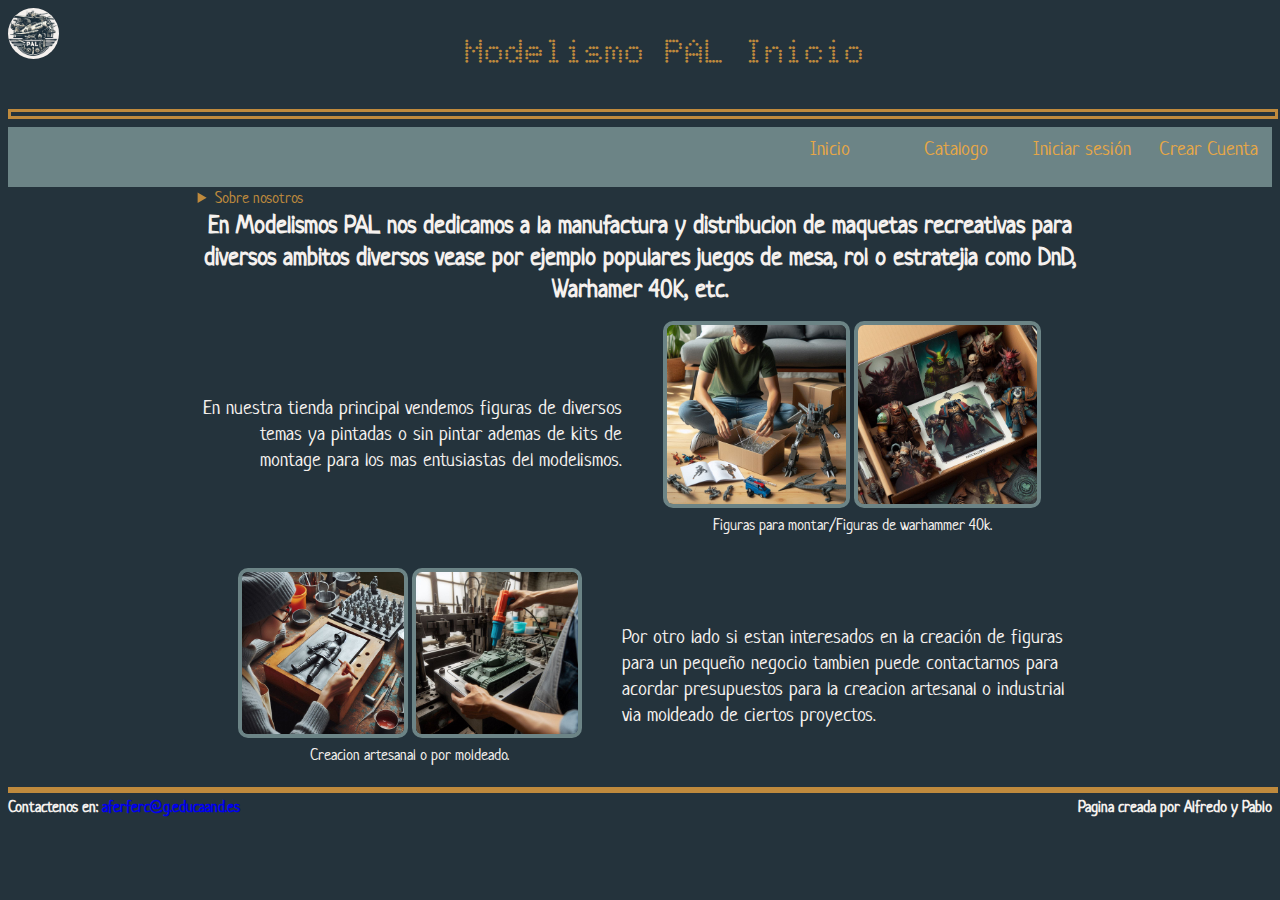
<file: index.html>
<!DOCTYPE html>
<html lang="en">
<head>
    <meta charset="UTF-8">
    <meta name="viewport" content="width=device-width, initial-scale=1.0">
    <title>Modelismo PAL</title>
    <link rel="stylesheet" href="css/style.css">
</head>
<body>
    <header>
        <div>
            <img class="logo" src="imagenes/logo-removebg-preview.png" alt="logo">
        </div>
        <h1 id="titulo">Modelismo PAL Inicio</h1>
    </header>
    <hr id="hr-superior">
    <nav>
        <div class="separador-nav"></div>
        <a class="boton-nav" href="Index.html">Inicio</a>
        <a class="boton-nav" href="html/catalogo.html">Catalogo</a>
        <a class="boton-nav" href="html/inicio sesion.html">Iniciar sesión</a>
        <a class="boton-nav" href="html/registro cuenta.html">Crear Cuenta</a>
    </nav>
    <br>
    <div id="separador-izquierdo"></div>
    <section class="cuerpo-index">
        <details id="mini-info">
            <summary>Sobre nosotros</summary>
            <p>Modelismo Pal es una empresa nueva en el mercado en busca de un futuro prometedor. En la actualidad solo hacemos envios a zonas de Andalucia debido a la ubicacion de nuestro unico almacen y taller de trabajo. Aunque aun somos una tienda local, esperamos la expansion por toda españa y quiza a nivel intenaciona de nuestra empresa con muchoas ganas, si se siente interesado en el proyecto, por favor apoyenos haciendo pedidos de nuestros productos y recomiendenos a sus conocidos.</p>
        </details>
        <article id="info-1">
            <span>En Modelismos PAL nos dedicamos a la manufactura y distribucion de maquetas recreativas para diversos ambitos diversos vease por ejemplo populares juegos de mesa, rol o estratejia como DnD, Warhamer 40K, etc.</span>
        </article>
        <br>
        <article id="info-2">
            <span>En nuestra tienda principal vendemos figuras de diversos temas ya pintadas o sin pintar ademas de kits de montage para los mas entusiastas del modelismos. </span>
        </article>
        <article id="img-1">
            <figure>
                <a href="imagenes/figura desmontada.jfif"><img src="imagenes/figura desmontada.jfif" alt="Figuras Desmontadas"></a>
                <a href="imagenes/figuras warhamer.jfif"><img src="imagenes/figuras warhamer.jfif" alt="Figuras Warhammer 40k"></a>
                <figcaption>Figuras para montar/Figuras de warhammer 40k.</figcaption>
            </figure> 
        </article>
        <article id="img-2">
            <figure>
                <a href="imagenes/soldado nonbre.jfif"><img src="imagenes/soldado nonbre.jfif" alt="Creacion artesanal"></a>
                <a href="imagenes/tanke molde.jfif"><img src="imagenes/tanke molde.jfif" alt="Creacion por Molde"></a>
                <figcaption>Creacion artesanal o por moldeado.</figcaption>
            </figure>
        </article>
        <article id="info-3">
            <span>Por otro lado si estan interesados en la creación de figuras para un pequeño negocio tambien puede contactarnos para acordar presupuestos para la creacion artesanal o industrial via moldeado de ciertos proyectos. </span>
        </article>
    </section>
    <div id="separador-derecho"></div>
    <hr id="hr-inferior">
    <footer>
        <span id="footer-text-izquierda">Contactenos en: <a href="mailto:aferferc@g.educaand.es">aferferc@g.educaand.es</a></span>
        <span id="footer-text-derecha">Pagina creada por Alfredo y Pablo</span>
    </footer>
    <script src = "eventos.js/eventos.js"></script>
</body>
</html>
</file>
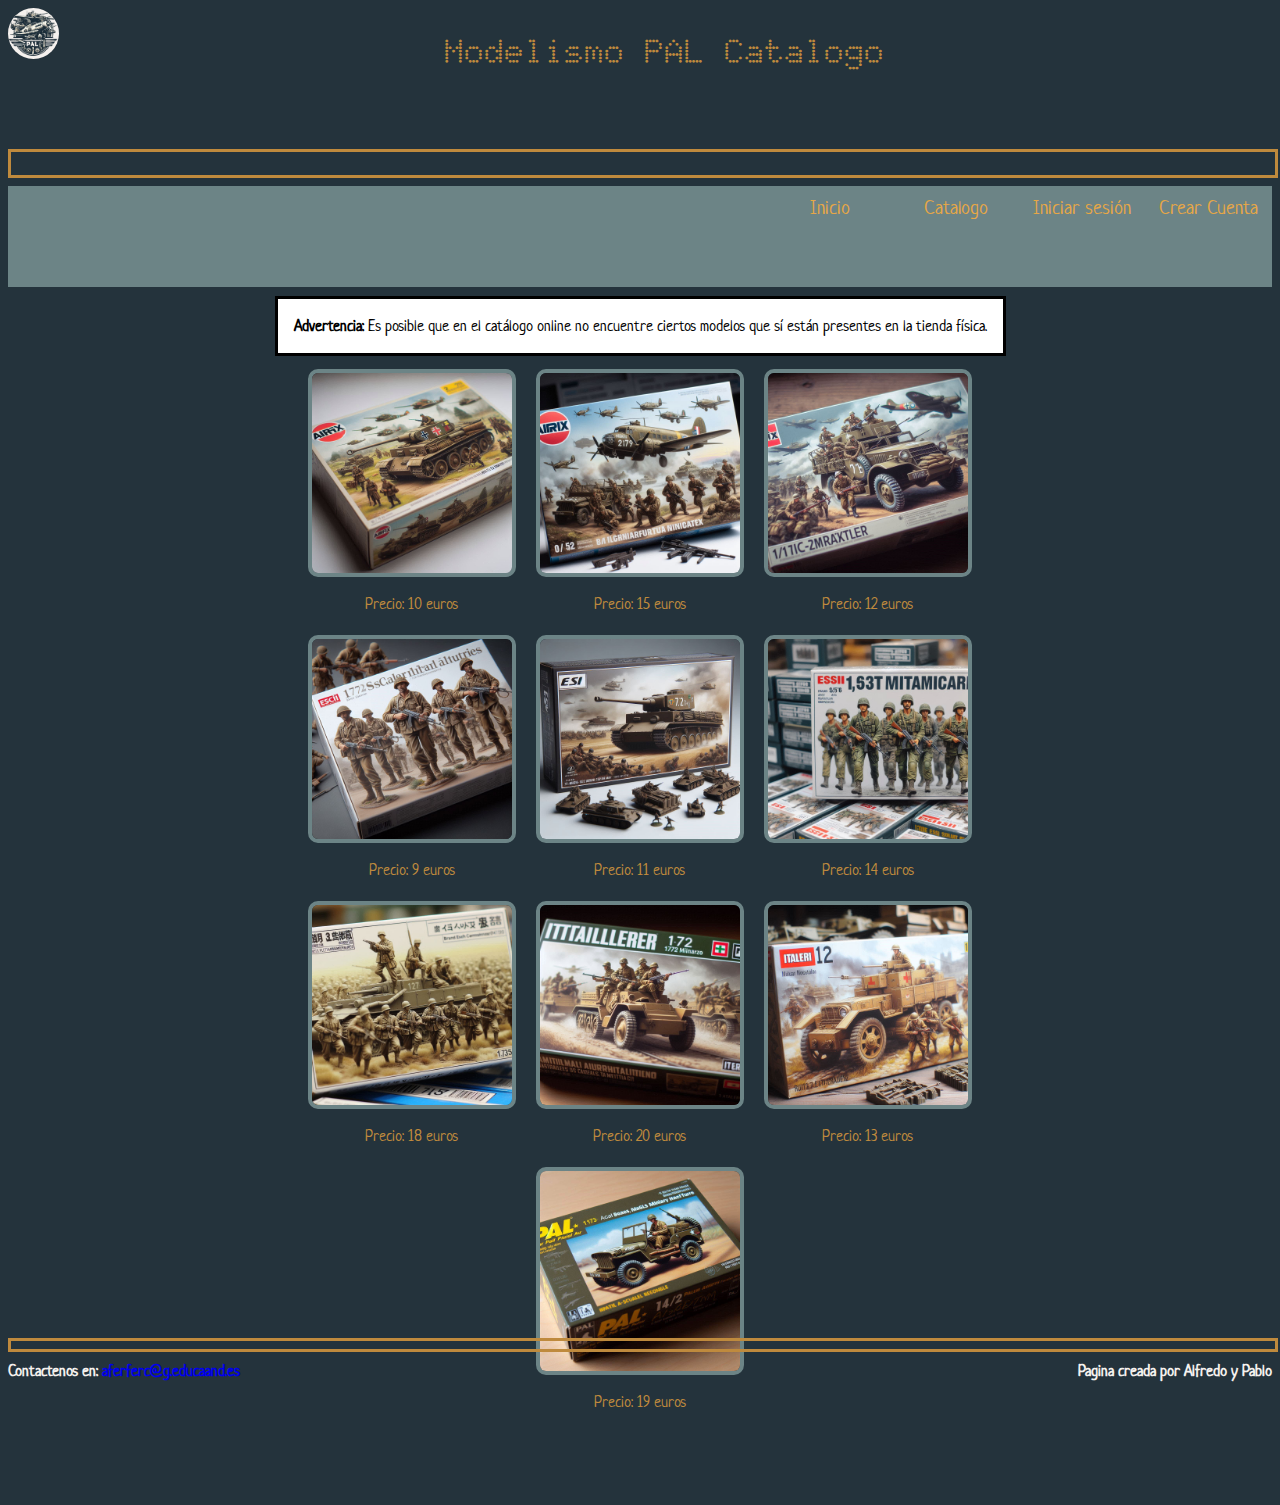
<file: html/catalogo.html>
<!DOCTYPE html>
<html lang="en">
<head>
    <meta charset="UTF-8">
    <meta name="viewport" content="width=device-width, initial-scale=1.0">
    <title>Modelismo PAL</title>
    <link rel="stylesheet" href="../css/style.css">
</head>
<body>
    <header>
        <div>
            <img class="logo" src="../imagenes/logo-removebg-preview.png" alt="logo">
        </div>
        <h1 id="titulo">Modelismo PAL Catalogo</h1>
    </header>
    <hr id="hr-superior">
    <nav>
        <div class="separador-nav"></div>
        <a class="boton-nav" href="../index.html">Inicio</a>
        <a class="boton-nav" href="catalogo.html">Catalogo</a>
        <a class="boton-nav" href="inicio sesion.html">Iniciar sesión</a>
        <a class="boton-nav" href="registro cuenta.html">Crear Cuenta</a>
    </nav>
    <br>
    <div id="separador-izquierdo"></div>
   <section class="cuerpo-catalogo">
        <article class="advertencia">
            <dialog open><b>Advertencia:</b> Es posible que en el catálogo online no encuentre ciertos modelos que sí están presentes en la tienda física.</dialog>
        </article>
        <article class="galeria-catalogo">
            <figure>
                <a href="productos/producto.html"><img src="../imagenes/airfix1.jpeg" alt="Producto 1"></a>
                <figcaption>Precio: 10 euros</figcaption>
            </figure>
            <figure>
                <a href="productos/producto2.html"><img src="../imagenes/airfix2.jpeg" alt="Producto 2"></a>
                <figcaption>Precio: 15 euros</figcaption>
            </figure>
            <figure>
                <a href="productos/producto3.html"><img src="../imagenes/airfix3.jpeg" alt="Producto 3"></a>
                <figcaption>Precio: 12 euros</figcaption>
            </figure>
            <figure>
                <a href="productos/producto4.html"><img src="../imagenes/eci2.jpeg" alt="Producto 4"></a>
                <figcaption>Precio: 9 euros</figcaption>
            </figure>
            <figure>
                <a href="productos/producto5.html"><img src="../imagenes/esci1.jpeg" alt="Producto 5"></a>
                <figcaption>Precio: 11 euros</figcaption>
            </figure>
            <figure>
                <a href="productos/producto6.html"><img src="../imagenes/esci3.jpeg" alt="Producto 6"></a>
                <figcaption>Precio: 14 euros</figcaption>
            </figure>
            <figure>
                <a href="productos/producto7.html"><img src="../imagenes/esci4.jpeg" alt="Producto 7"></a>
                <figcaption>Precio: 18 euros</figcaption>
            </figure>
            <figure>
                <a href="productos/producto8.html"><img src="../imagenes/italeri1.jpeg" alt="Producto 8"></a>
                <figcaption>Precio: 20 euros</figcaption>
            </figure>
            <figure>
                <a href="productos/producto9.html"><img src="../imagenes/italeri2.jpeg" alt="Producto 9"></a>
                <figcaption>Precio: 13 euros</figcaption>
            </figure>
            <figure>
                <a href="productos/producto10.html"><img src="../imagenes/pal1.jpeg" alt="Producto 10"></a>
                <figcaption>Precio: 19 euros</figcaption>
            </figure>
        </article>
    </section>
    <div id="separador-derecho"></div>
    <hr id="hr-inferior">
    <footer>
        <span id="footer-text-izquierda">Contactenos en: <a href="mailto:aferferc@g.educaand.es">aferferc@g.educaand.es</a></span>
        <span id="footer-text-derecha">Pagina creada por Alfredo y Pablo</span>
    </footer>
    <script src = "../eventos.js/eventos.js"></script>
</body>
</html>
</file>
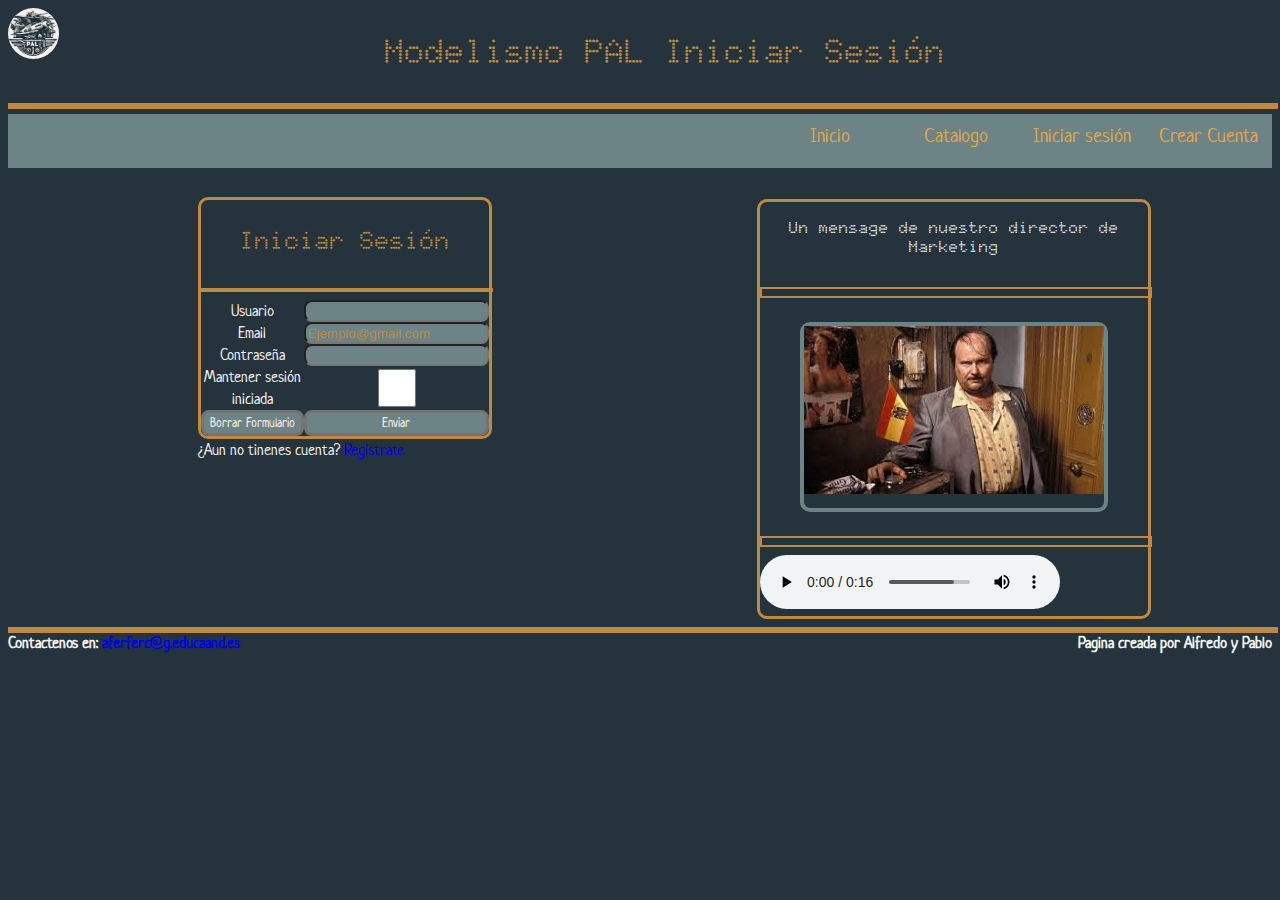
<file: html/inicio sesion.html>
<!DOCTYPE html>
<html lang="en">
<head>
    <meta charset="UTF-8">
    <meta name="viewport" content="width=device-width, initial-scale=1.0">
    <title>Modelismo PAL</title>
    <link rel="stylesheet" href="../css/style.css">
</head>
<body>
    <header>
        <div>
            <img class="logo" src="../imagenes/logo-removebg-preview.png" alt="logo">
        </div>
        <h1 id="titulo">Modelismo PAL Iniciar Sesión</h1>
    </header>
    <hr id="hr-superior">
    <nav>
        <div class="separador-nav"></div>
        <a class="boton-nav" href="../index.html">Inicio</a>
        <a class="boton-nav" href="catalogo.html">Catalogo</a>
        <a class="boton-nav" href="inicio sesion.html">Iniciar sesión</a>
        <a class="boton-nav" href="registro cuenta.html">Crear Cuenta</a>
    </nav>
    <br>
    <div id="separador-izquierdo"></div>
   <section class="cuerpo-ini">
        <article class="formularion-ini">
            <form action="" class="form-ini">
                <p id="titulo-ini">Iniciar Sesión</p>
                <hr id="hr-ini">
                <label id="usu-ini-la" for="usu-ini-in">Usuario </label><input type="text" id="usu-ini-in" name="usuario">
                <label id="email-ini-la" for="email-ini-in">Email </label><input type="text" id="email-ini-in" name="email" placeholder="Ejemplo@gmail.com">                   
                <label id="cont-ini-la" for="cont-ini-in">Contraseña </label><input type="password" name="contraseña" id="cont-ini-in">  
                <label id="mantse-ini-la" for="manse-ini-in">Mantener sesión iniciada</label><input type="checkbox" name="mantener-sesion" id="manse-ini-in">
                <input id="bor-ini" type="reset" value="Borrar Formulario"> <input id="env-ini" type="submit" value="Enviar">
            </form>
            <span id="registrarse">¿Aun no tinenes cuenta? <a href="registro cuenta.html">Registrate</a></span>
        </article>
        <article class="separador-ini"></article>
        <article class="anuncio-ini">  
            <p id="titulo-anu-ini">Un mensage de nuestro director de Marketing</p>
            <hr id="hr-anu-sup">
            <figure id="foto-anu-ini">
                <a href="../imagenes/torrente.png"></a><img src="../imagenes/torrente.png" alt="Torrente">
            </figure>
            <hr id="hr-anu-inf">    
            <audio id="audio-anu-ini" controls><source src="../audios/torrente 2.wav"></audio>  
        </article>
    </section>
    <div id="separador-derecho"></div>
    <hr id="hr-inferior">
    <footer>
        <span id="footer-text-izquierda">Contactenos en: <a href="mailto:aferferc@g.educaand.es">aferferc@g.educaand.es</a></span>
        <span id="footer-text-derecha">Pagina creada por Alfredo y Pablo</span>
    </footer>
    <script src = "../eventos.js/eventos.js"></script>
</body>
</html>
</file>
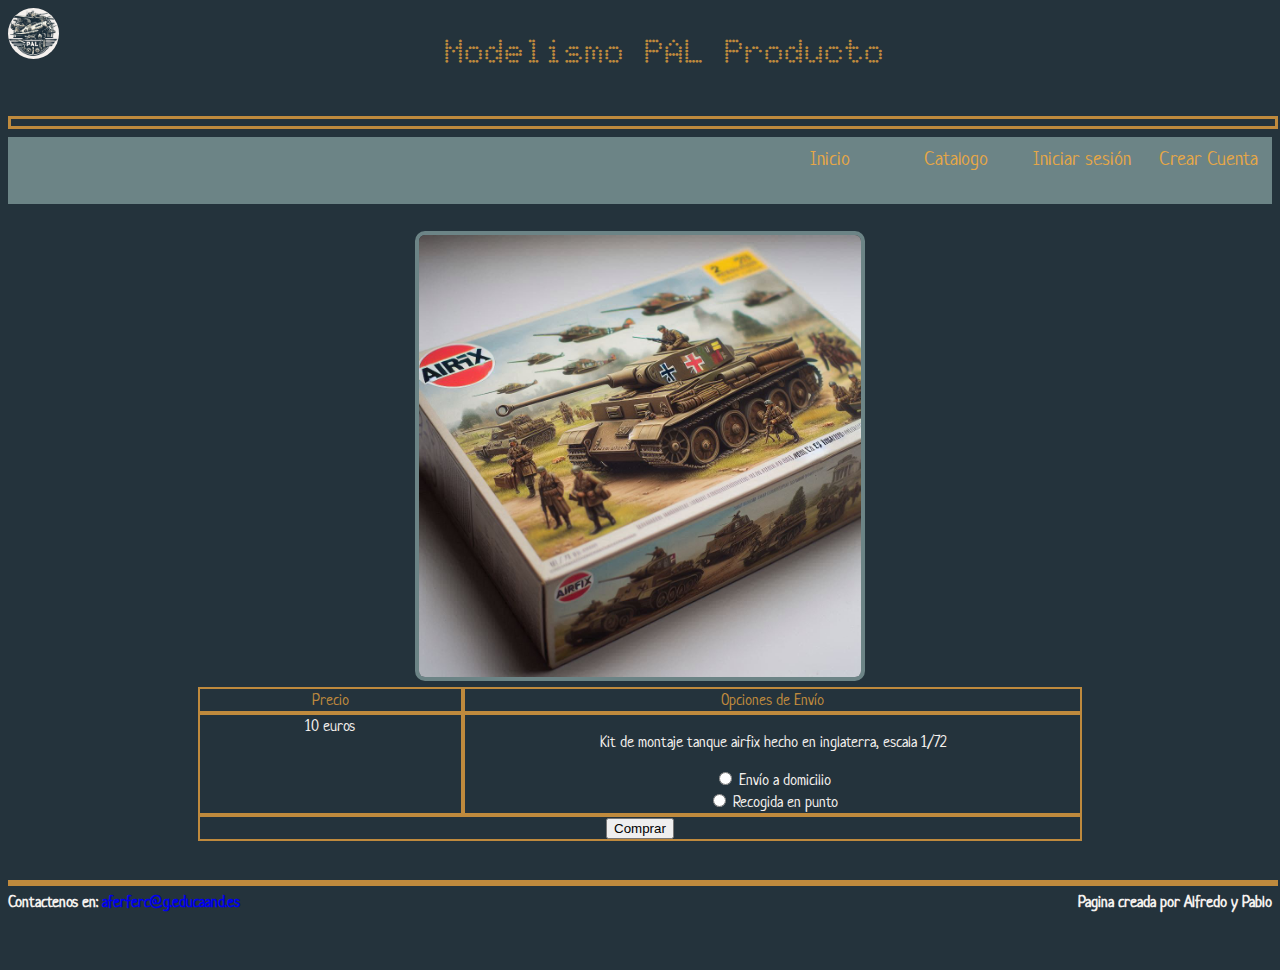
<file: html/productos/producto.html>
<!DOCTYPE html>
<html lang="en">
<head>
    <meta charset="UTF-8">
    <meta name="viewport" content="width=device-width, initial-scale=1.0">
    <title>Modelismo PAL</title>
    <link rel="stylesheet" href="../../css/style.css">
</head>
<body>
    <header>
        <div>
            <img class="logo" src="../../imagenes/logo-removebg-preview.png" alt="logo">
        </div>
        <h1 id="titulo">Modelismo PAL Producto</h1>
    </header>
    <hr id="hr-superior">
    <nav>
        <div class="separador-nav"></div>
        <a class="boton-nav" href="../../index.html">Inicio</a>
        <a class="boton-nav" href="../catalogo.html">Catalogo</a>
        <a class="boton-nav" href="../inicio sesion.html">Iniciar sesión</a>
        <a class="boton-nav" href="../registro cuenta.html">Crear Cuenta</a>
    </nav>
    <br>
    <div id="separador-izquierdo"></div>
    <section class="cuerpo-producto">
        <article id="img-producto"><a href="../../imagenes/airfix1.jpeg"><img src="../../imagenes/airfix1.jpeg" alt="Producto Italeri"></a></article>
        <article id="producto-precio">Precio</article>
        <article id="producto-precio-valor">10 euros</article>
        <article id="obciones-envio">Opciones de Envío</article>
        <article id="obc-env-valor">
            <p>Kit de montaje tanque airfix hecho en inglaterra, escala 1/72</p>
            <input type="radio" id="domicilio" name="envio" value="domicilio">
            <label for="domicilio">Envío a domicilio</label><br>
            <input type="radio" id="punto_recogida" name="envio" value="punto_recogida">
            <label for="punto_recogida">Recogida en punto</label>
        </article>
        <article id="boton-compra"><a href="https://www.italeri.com"><button>Comprar</button></article></a>
    </section>
    <div id="separador-derecho"></div>
    <hr id="hr-inferior">
    <footer>
        <span id="footer-text-izquierda">Contactenos en: <a href="mailto:aferferc@g.educaand.es">aferferc@g.educaand.es</a></span>
        <span id="footer-text-derecha">Pagina creada por Alfredo y Pablo</span>
    </footer>
    <script src = "../../eventos.js/eventos.js"></script>
</body>
</html>
</file>
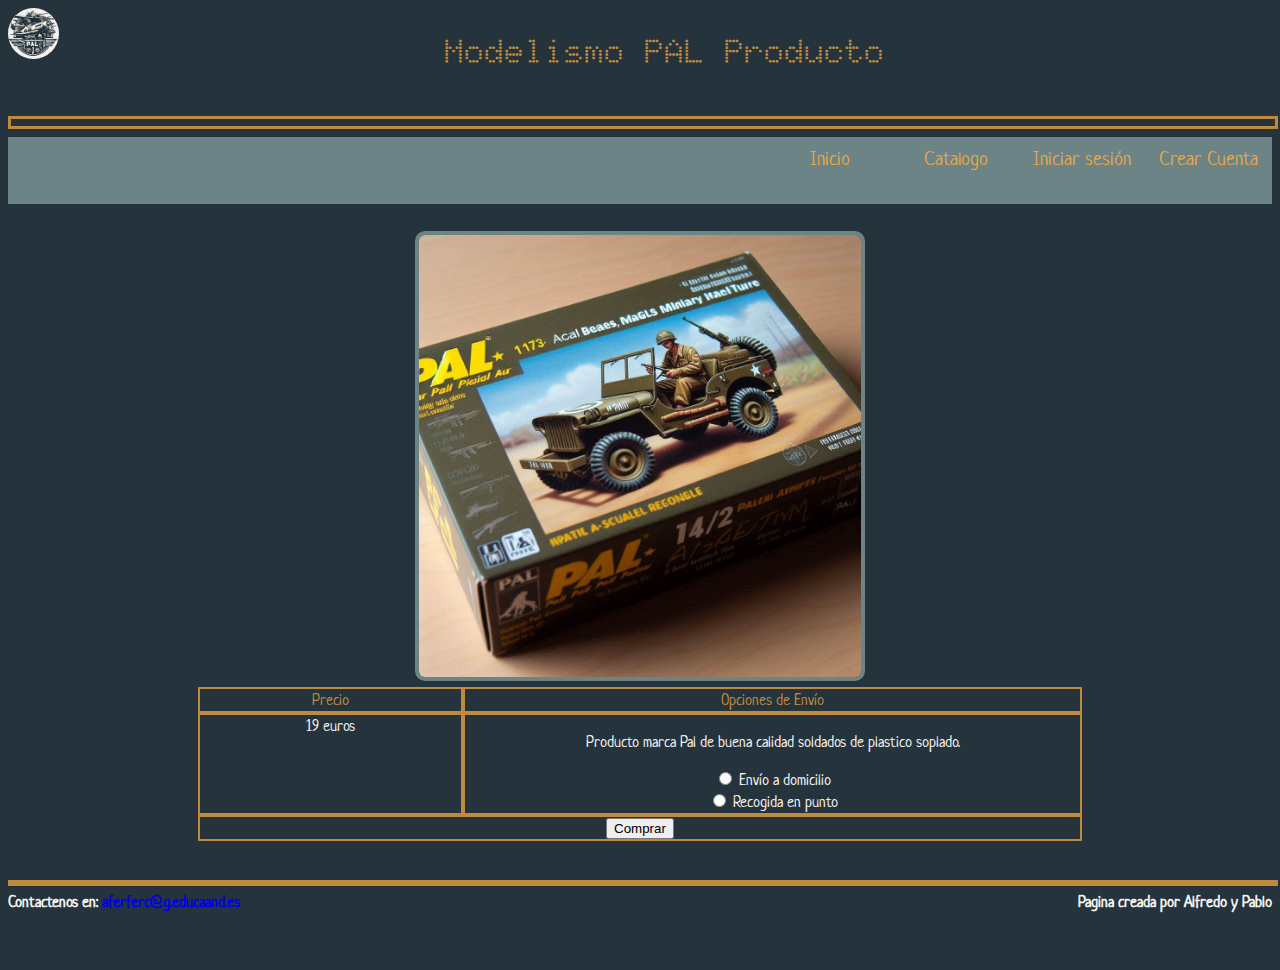
<file: html/productos/producto10.html>
<!DOCTYPE html>
<html lang="en">
<head>
    <meta charset="UTF-8">
    <meta name="viewport" content="width=device-width, initial-scale=1.0">
    <title>Modelismo PAL</title>
    <link rel="stylesheet" href="../../css/style.css">
</head>
<body>
    <header>
        <div>
            <img class="logo" src="../../imagenes/logo-removebg-preview.png" alt="logo">
        </div>
        <h1 id="titulo">Modelismo PAL Producto</h1>
    </header>
    <hr id="hr-superior">
    <nav>
        <div class="separador-nav"></div>
        <a class="boton-nav" href="../../index.html">Inicio</a>
        <a class="boton-nav" href="../catalogo.html">Catalogo</a>
        <a class="boton-nav" href="../inicio sesion.html">Iniciar sesión</a>
        <a class="boton-nav" href="../registro cuenta.html">Crear Cuenta</a>
    </nav>
    <br>
    <div id="separador-izquierdo"></div>
    <section class="cuerpo-producto">
        <article id="img-producto"><a href="../../imagenes/pal1.jpegg"><img src="../../imagenes/pal1.jpeg" alt="Producto Italeri"></a></article>
        <article id="producto-precio">Precio</article>
        <article id="producto-precio-valor">19 euros</article>
        <article id="obciones-envio">Opciones de Envío</article>
        <article id="obc-env-valor">
            <p>Producto marca Pal de buena calidad soldados de plastico soplado.</p>
            <input type="radio" id="domicilio" name="envio" value="domicilio">
            <label for="domicilio">Envío a domicilio</label><br>
            <input type="radio" id="punto_recogida" name="envio" value="punto_recogida">
            <label for="punto_recogida">Recogida en punto</label>
        </article>
        <article id="boton-compra"><a href="https://www.italeri.com"><button>Comprar</button></article></a>
    </section>
    <div id="separador-derecho"></div>
    <hr id="hr-inferior">
    <footer>
        <span id="footer-text-izquierda">Contactenos en: <a href="mailto:aferferc@g.educaand.es">aferferc@g.educaand.es</a></span>
        <span id="footer-text-derecha">Pagina creada por Alfredo y Pablo</span>
    </footer>
    <script src = "../../eventos.js/eventos.js"></script>
</body>
</html>
</file>
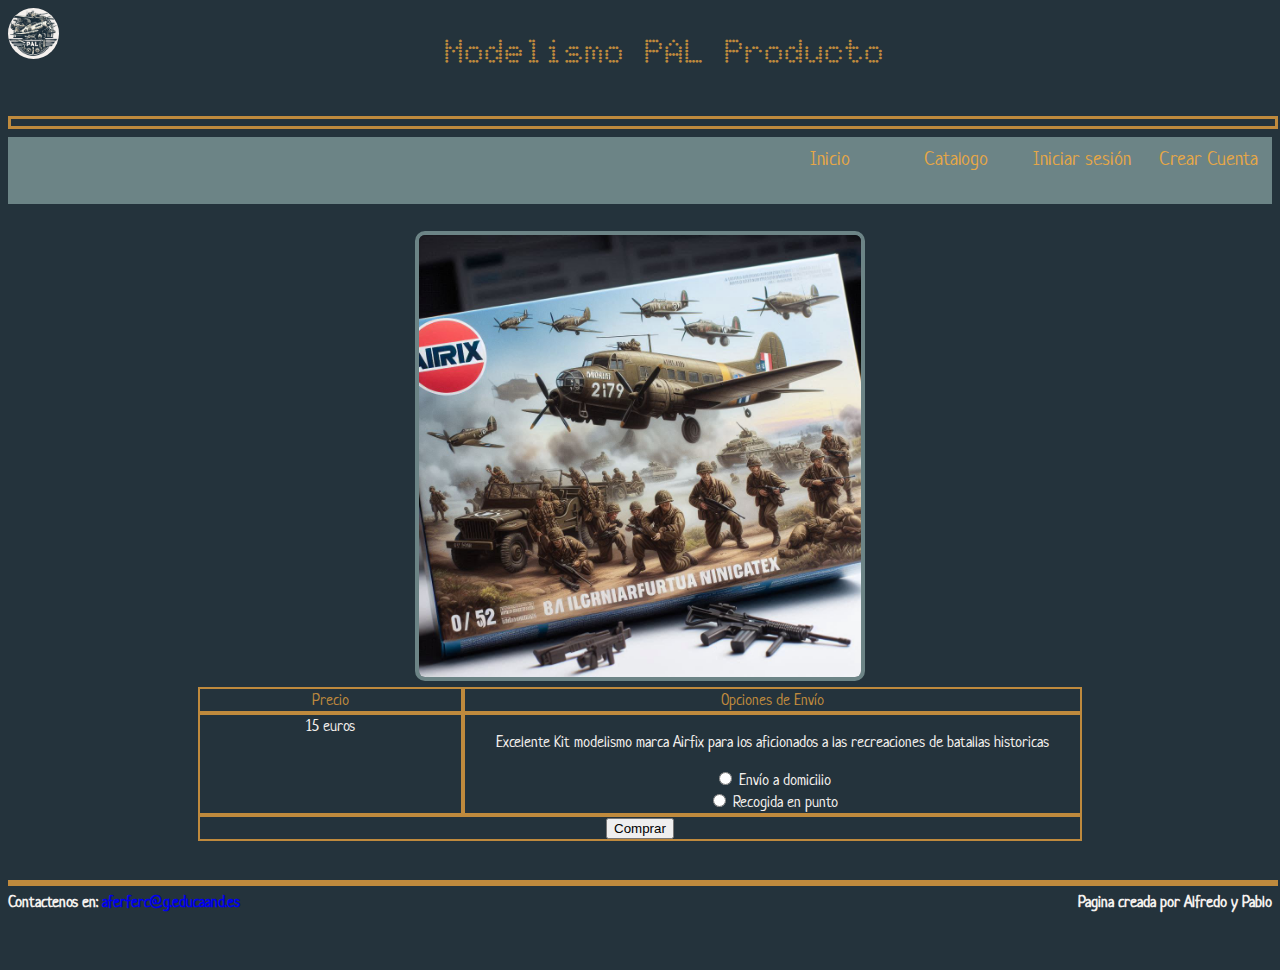
<file: html/productos/producto2.html>
<!DOCTYPE html>
<html lang="en">
<head>
    <meta charset="UTF-8">
    <meta name="viewport" content="width=device-width, initial-scale=1.0">
    <title>Modelismo PAL</title>
    <link rel="stylesheet" href="../../css/style.css">
</head>
<body>
    <header>
        <div>
            <img class="logo" src="../../imagenes/logo-removebg-preview.png" alt="logo">
        </div>
        <h1 id="titulo">Modelismo PAL Producto</h1>
    </header>
    <hr id="hr-superior">
    <nav>
        <div class="separador-nav"></div>
        <a class="boton-nav" href="../../index.html">Inicio</a>
        <a class="boton-nav" href="../catalogo.html">Catalogo</a>
        <a class="boton-nav" href="../inicio sesion.html">Iniciar sesión</a>
        <a class="boton-nav" href="../registro cuenta.html">Crear Cuenta</a>
    </nav>
    <br>
    <div id="separador-izquierdo"></div>
    <section class="cuerpo-producto">
        <article id="img-producto"><a href="../../imagenes/airfix2.jpeg"><img src="../../imagenes/airfix2.jpeg" alt="Producto Italeri"></a></article>
        <article id="producto-precio">Precio</article>
        <article id="producto-precio-valor">15 euros</article>
        <article id="obciones-envio">Opciones de Envío</article>
        <article id="obc-env-valor">
            <p>Excelente Kit modelismo marca Airfix para los aficionados a las recreaciones de batallas historicas</p>
            <input type="radio" id="domicilio" name="envio" value="domicilio">
            <label for="domicilio">Envío a domicilio</label><br>
            <input type="radio" id="punto_recogida" name="envio" value="punto_recogida">
            <label for="punto_recogida">Recogida en punto</label>
        </article>
        <article id="boton-compra"><a href="https://www.italeri.com"><button>Comprar</button></article></a>
    </section>
    <div id="separador-derecho"></div>
    <hr id="hr-inferior">
    <footer>
        <span id="footer-text-izquierda">Contactenos en: <a href="mailto:aferferc@g.educaand.es">aferferc@g.educaand.es</a></span>
        <span id="footer-text-derecha">Pagina creada por Alfredo y Pablo</span>
    </footer>
    <script src = "../../eventos.js/eventos.js"></script>
</body>
</html>
</file>
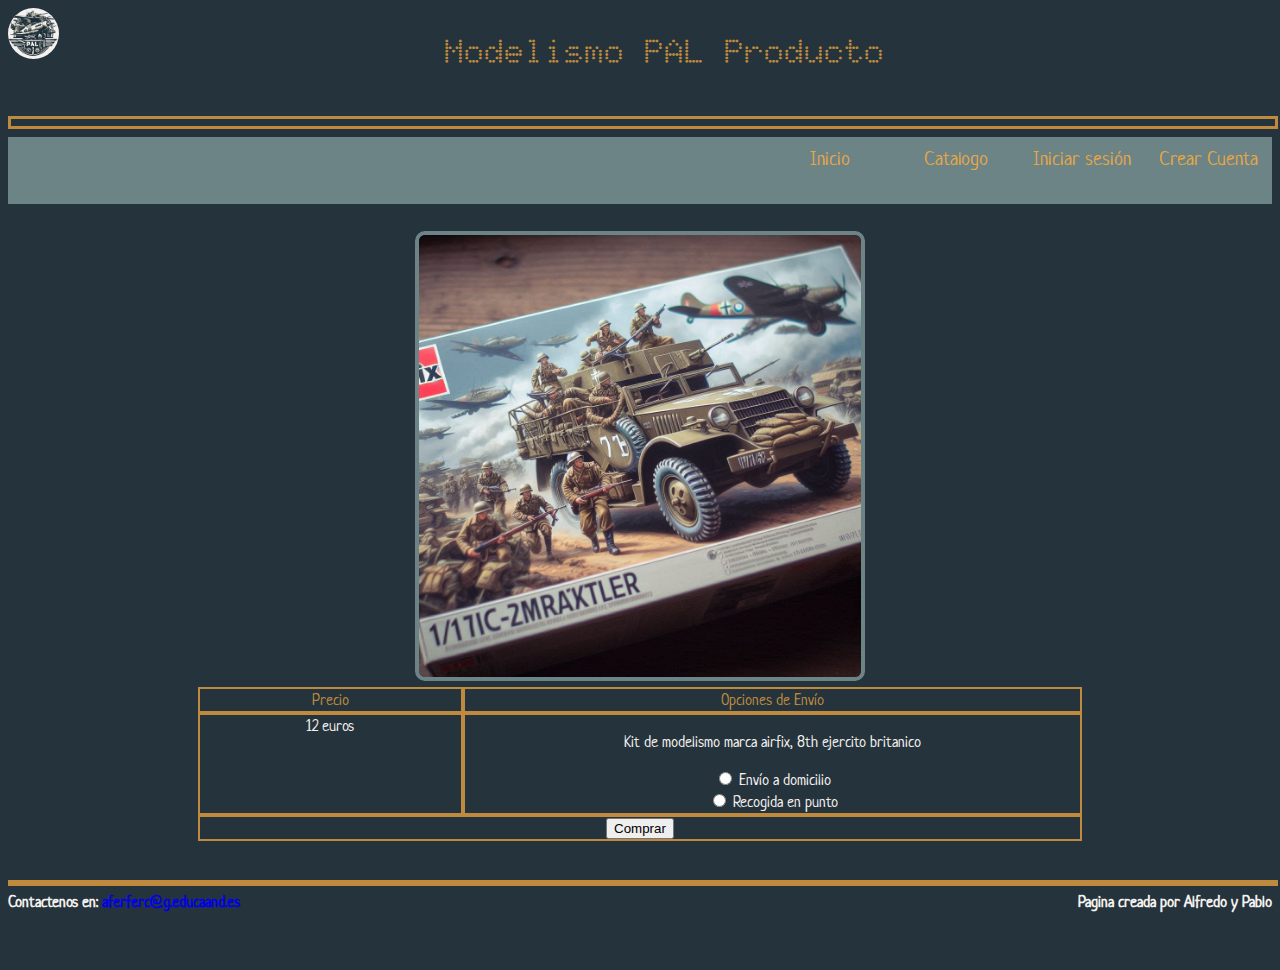
<file: html/productos/producto3.html>
<!DOCTYPE html>
<html lang="en">
<head>
    <meta charset="UTF-8">
    <meta name="viewport" content="width=device-width, initial-scale=1.0">
    <title>Modelismo PAL</title>
    <link rel="stylesheet" href="../../css/style.css">
</head>
<body>
    <header>
        <div>
            <img class="logo" src="../../imagenes/logo-removebg-preview.png" alt="logo">
        </div>
        <h1 id="titulo">Modelismo PAL Producto</h1>
    </header>
    <hr id="hr-superior">
    <nav>
        <div class="separador-nav"></div>
        <a class="boton-nav" href="../../index.html">Inicio</a>
        <a class="boton-nav" href="../catalogo.html">Catalogo</a>
        <a class="boton-nav" href="../inicio sesion.html">Iniciar sesión</a>
        <a class="boton-nav" href="../registro cuenta.html">Crear Cuenta</a>
    </nav>
    <br>
    <div id="separador-izquierdo"></div>
    <section class="cuerpo-producto">
        <article id="img-producto"><a href="../../imagenes/airfix3.jpeg"><img src="../../imagenes/airfix3.jpeg" alt="Producto Italeri"></a></article>
        <article id="producto-precio">Precio</article>
        <article id="producto-precio-valor">12 euros</article>
        <article id="obciones-envio">Opciones de Envío</article>
        <article id="obc-env-valor">
            <p>Kit de modelismo marca airfix, 8th ejercito britanico</p>
            <input type="radio" id="domicilio" name="envio" value="domicilio">
            <label for="domicilio">Envío a domicilio</label><br>
            <input type="radio" id="punto_recogida" name="envio" value="punto_recogida">
            <label for="punto_recogida">Recogida en punto</label>
        </article>
        <article id="boton-compra"><a href="https://www.italeri.com"><button>Comprar</button></article></a>
    </section>
    <div id="separador-derecho"></div>
    <hr id="hr-inferior">
    <footer>
        <span id="footer-text-izquierda">Contactenos en: <a href="mailto:aferferc@g.educaand.es">aferferc@g.educaand.es</a></span>
        <span id="footer-text-derecha">Pagina creada por Alfredo y Pablo</span>
    </footer>
    <script src = "../../eventos.js/eventos.js"></script>
</body>
</html>
</file>
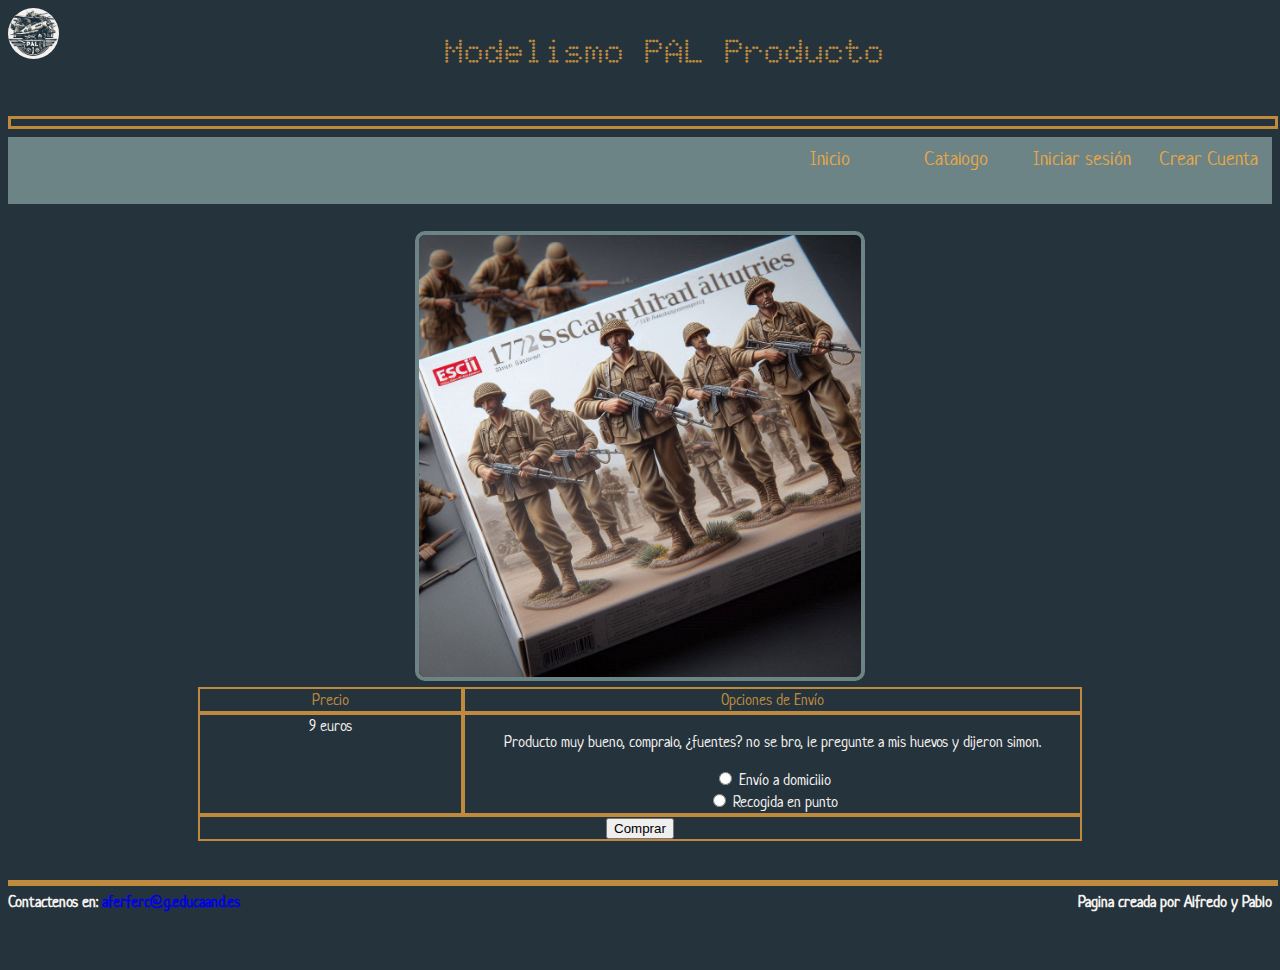
<file: html/productos/producto4.html>
<!DOCTYPE html>
<html lang="en">
<head>
    <meta charset="UTF-8">
    <meta name="viewport" content="width=device-width, initial-scale=1.0">
    <title>Modelismo PAL</title>
    <link rel="stylesheet" href="../../css/style.css">
</head>
<body>
    <header>
        <div>
            <img class="logo" src="../../imagenes/logo-removebg-preview.png" alt="logo">
        </div>
        <h1 id="titulo">Modelismo PAL Producto</h1>
    </header>
    <hr id="hr-superior">
    <nav>
        <div class="separador-nav"></div>
        <a class="boton-nav" href="../../index.html">Inicio</a>
        <a class="boton-nav" href="../catalogo.html">Catalogo</a>
        <a class="boton-nav" href="../inicio sesion.html">Iniciar sesión</a>
        <a class="boton-nav" href="../registro cuenta.html">Crear Cuenta</a>
    </nav>
    <br>
    <div id="separador-izquierdo"></div>
    <section class="cuerpo-producto">
        <article id="img-producto"><a href="../../imagenes/eci2.jpeg"><img src="../../imagenes/eci2.jpeg" alt="Producto Italeri"></a></article>
        <article id="producto-precio">Precio</article>
        <article id="producto-precio-valor">9 euros</article>
        <article id="obciones-envio">Opciones de Envío</article>
        <article id="obc-env-valor">
            <p>Producto muy bueno, compralo, ¿fuentes? no se bro, le pregunte a mis huevos y dijeron simon.</p>
            <input type="radio" id="domicilio" name="envio" value="domicilio">
            <label for="domicilio">Envío a domicilio</label><br>
            <input type="radio" id="punto_recogida" name="envio" value="punto_recogida">
            <label for="punto_recogida">Recogida en punto</label>
        </article>
        <article id="boton-compra"><a href="https://www.italeri.com"><button>Comprar</button></article></a>
    </section>
    <div id="separador-derecho"></div>
    <hr id="hr-inferior">
    <footer>
        <span id="footer-text-izquierda">Contactenos en: <a href="mailto:aferferc@g.educaand.es">aferferc@g.educaand.es</a></span>
        <span id="footer-text-derecha">Pagina creada por Alfredo y Pablo</span>
    </footer>
    <script src = "../../eventos.js/eventos.js"></script>
</body>
</html>
</file>
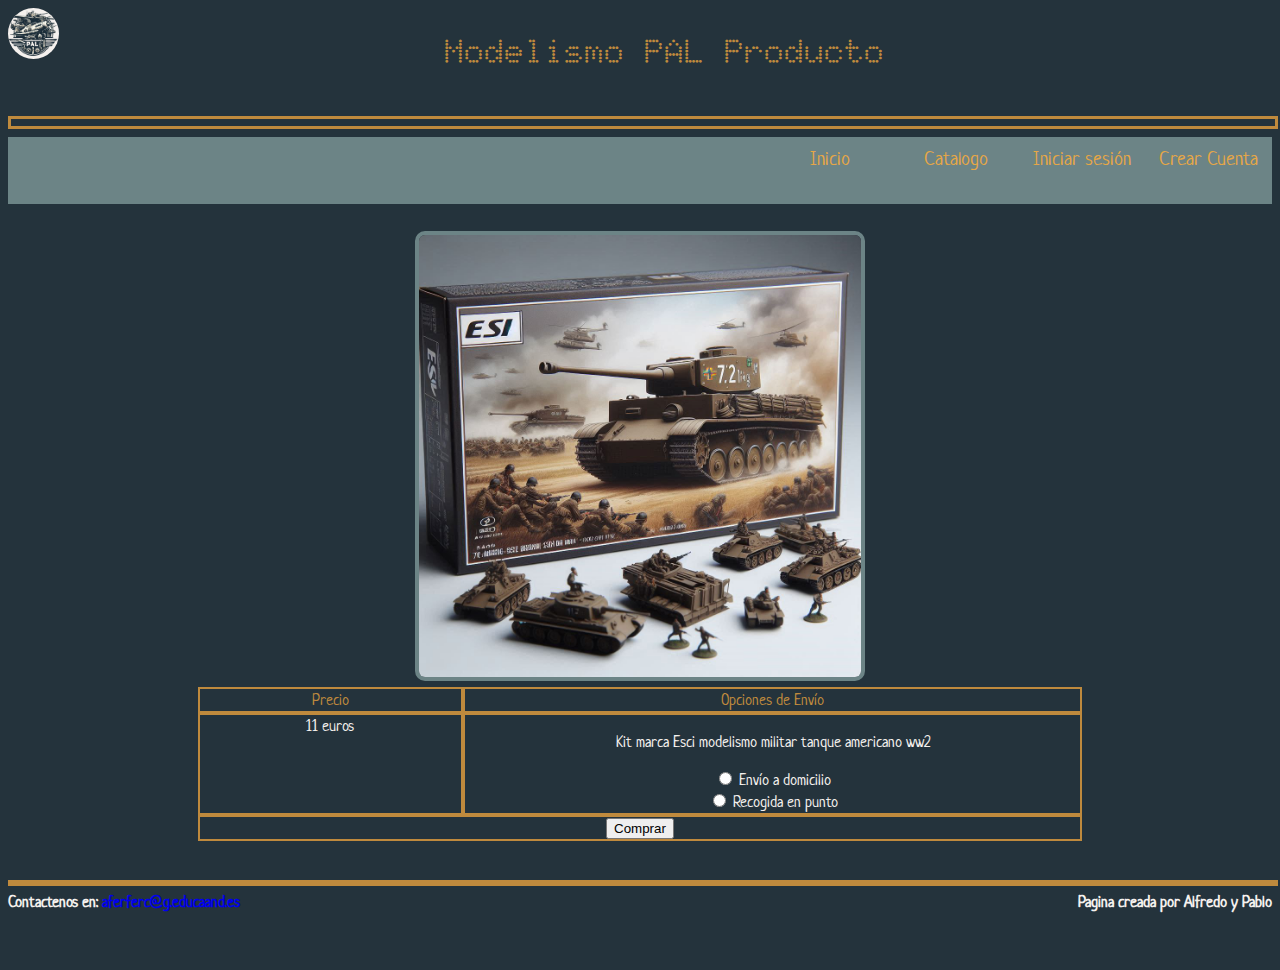
<file: html/productos/producto5.html>
<!DOCTYPE html>
<html lang="en">
<head>
    <meta charset="UTF-8">
    <meta name="viewport" content="width=device-width, initial-scale=1.0">
    <title>Modelismo PAL</title>
    <link rel="stylesheet" href="../../css/style.css">
</head>
<body>
    <header>
        <div>
            <img class="logo" src="../../imagenes/logo-removebg-preview.png" alt="logo">
        </div>
        <h1 id="titulo">Modelismo PAL Producto</h1>
    </header>
    <hr id="hr-superior">
    <nav>
        <div class="separador-nav"></div>
        <a class="boton-nav" href="../../index.html">Inicio</a>
        <a class="boton-nav" href="../catalogo.html">Catalogo</a>
        <a class="boton-nav" href="../inicio sesion.html">Iniciar sesión</a>
        <a class="boton-nav" href="../registro cuenta.html">Crear Cuenta</a>
    </nav>
    <br>
    <div id="separador-izquierdo"></div>
    <section class="cuerpo-producto">
        <article id="img-producto"><a href="../../imagenes/esci1.jpeg"><img src="../../imagenes/esci1.jpeg" alt="Producto Italeri"></a></article>
        <article id="producto-precio">Precio</article>
        <article id="producto-precio-valor">11 euros</article>
        <article id="obciones-envio">Opciones de Envío</article>
        <article id="obc-env-valor">
            <p>Kit marca Esci modelismo militar tanque americano ww2</p>
            <input type="radio" id="domicilio" name="envio" value="domicilio">
            <label for="domicilio">Envío a domicilio</label><br>
            <input type="radio" id="punto_recogida" name="envio" value="punto_recogida">
            <label for="punto_recogida">Recogida en punto</label>
        </article>
        <article id="boton-compra"><a href="https://www.italeri.com"><button>Comprar</button></article></a>
    </section>
    <div id="separador-derecho"></div>
    <hr id="hr-inferior">
    <footer>
        <span id="footer-text-izquierda">Contactenos en: <a href="mailto:aferferc@g.educaand.es">aferferc@g.educaand.es</a></span>
        <span id="footer-text-derecha">Pagina creada por Alfredo y Pablo</span>
    </footer>
    <script src = "../../eventos.js/eventos.js"></script>
</body>
</html>
</file>
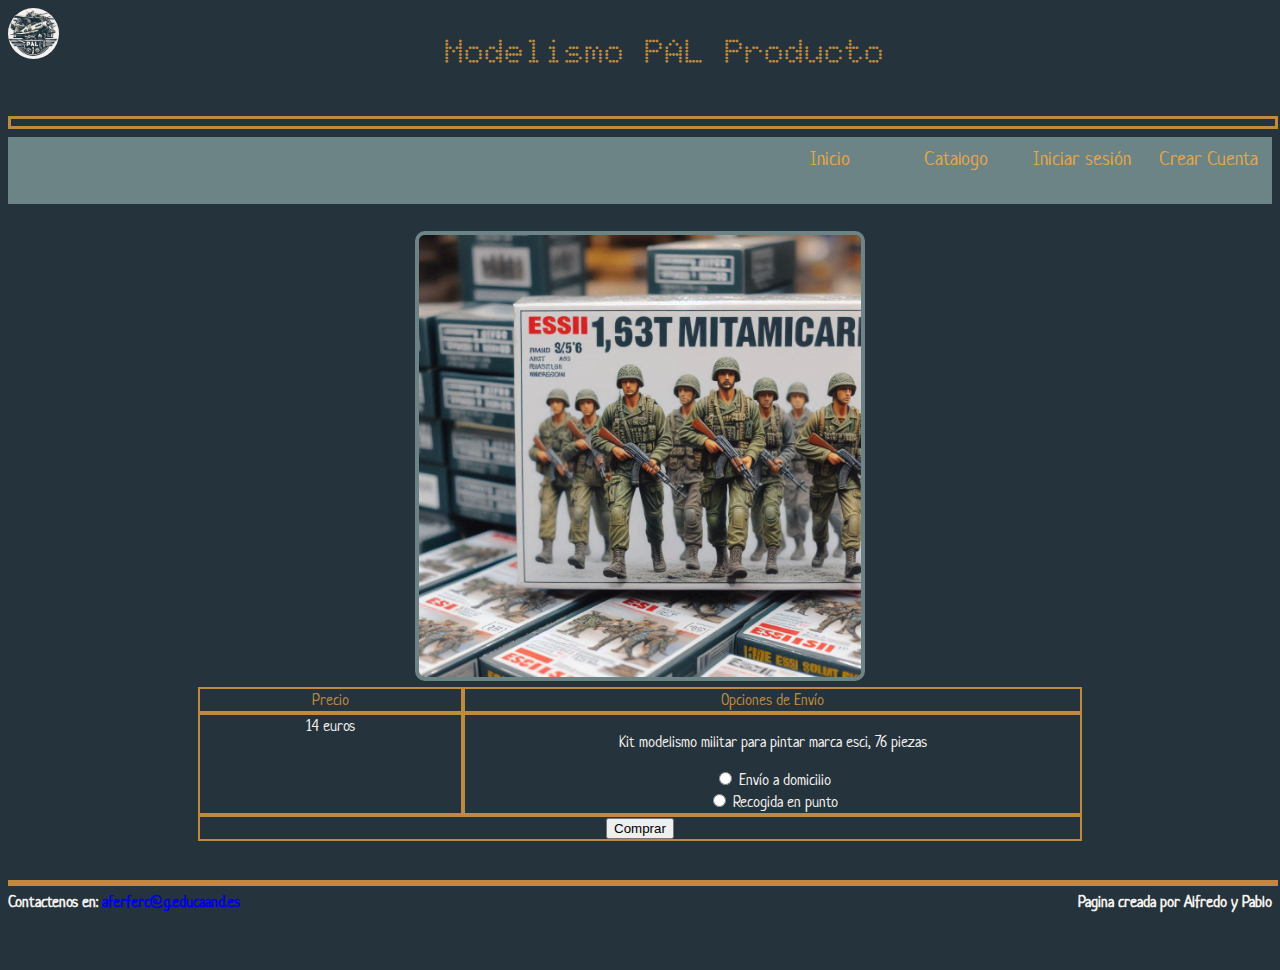
<file: html/productos/producto6.html>
<!DOCTYPE html>
<html lang="en">
<head>
    <meta charset="UTF-8">
    <meta name="viewport" content="width=device-width, initial-scale=1.0">
    <title>Modelismo PAL</title>
    <link rel="stylesheet" href="../../css/style.css">
</head>
<body>
    <header>
        <div>
            <img class="logo" src="../../imagenes/logo-removebg-preview.png" alt="logo">
        </div>
        <h1 id="titulo">Modelismo PAL Producto</h1>
    </header>
    <hr id="hr-superior">
    <nav>
        <div class="separador-nav"></div>
        <a class="boton-nav" href="../../index.html">Inicio</a>
        <a class="boton-nav" href="../catalogo.html">Catalogo</a>
        <a class="boton-nav" href="../inicio sesion.html">Iniciar sesión</a>
        <a class="boton-nav" href="../registro cuenta.html">Crear Cuenta</a>
    </nav>
    <br>
    <div id="separador-izquierdo"></div>
    <section class="cuerpo-producto">
        <article id="img-producto"><a href="../../imagenes/esci3.jpeg"><img src="../../imagenes/esci3.jpeg" alt="Producto Italeri"></a></article>
        <article id="producto-precio">Precio</article>
        <article id="producto-precio-valor">14 euros</article>
        <article id="obciones-envio">Opciones de Envío</article>
        <article id="obc-env-valor">
            <p>Kit modelismo militar para pintar marca esci, 76 piezas</p>
            <input type="radio" id="domicilio" name="envio" value="domicilio">
            <label for="domicilio">Envío a domicilio</label><br>
            <input type="radio" id="punto_recogida" name="envio" value="punto_recogida">
            <label for="punto_recogida">Recogida en punto</label>
        </article>
        <article id="boton-compra"><a href="https://www.italeri.com"><button>Comprar</button></article></a>
    </section>
    <div id="separador-derecho"></div>
    <hr id="hr-inferior">
    <footer>
        <span id="footer-text-izquierda">Contactenos en: <a href="mailto:aferferc@g.educaand.es">aferferc@g.educaand.es</a></span>
        <span id="footer-text-derecha">Pagina creada por Alfredo y Pablo</span>
    </footer>
    <script src = "../../eventos.js/eventos.js"></script>
</body>
</html>
</file>
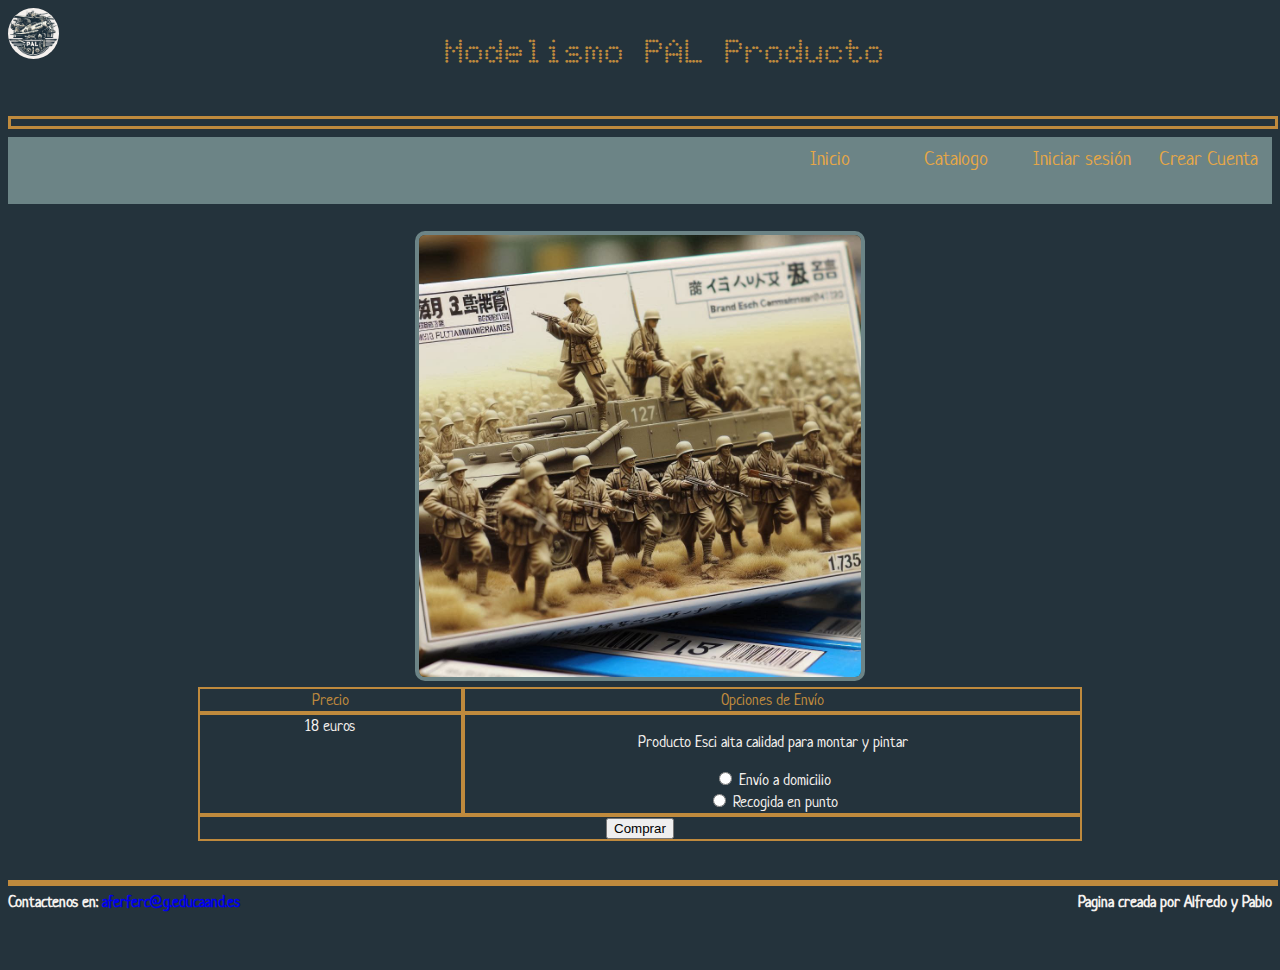
<file: html/productos/producto7.html>
<!DOCTYPE html>
<html lang="en">
<head>
    <meta charset="UTF-8">
    <meta name="viewport" content="width=device-width, initial-scale=1.0">
    <title>Modelismo PAL</title>
    <link rel="stylesheet" href="../../css/style.css">
</head>
<body>
    <header>
        <div>
            <img class="logo" src="../../imagenes/logo-removebg-preview.png" alt="logo">
        </div>
        <h1 id="titulo">Modelismo PAL Producto</h1>
    </header>
    <hr id="hr-superior">
    <nav>
        <div class="separador-nav"></div>
        <a class="boton-nav" href="../../index.html">Inicio</a>
        <a class="boton-nav" href="../catalogo.html">Catalogo</a>
        <a class="boton-nav" href="../inicio sesion.html">Iniciar sesión</a>
        <a class="boton-nav" href="../registro cuenta.html">Crear Cuenta</a>
    </nav>
    <br>
    <div id="separador-izquierdo"></div>
    <section class="cuerpo-producto">
        <article id="img-producto"><a href="../../imagenes/esci4.jpeg"><img src="../../imagenes/esci4.jpeg" alt="Producto Italeri"></a></article>
        <article id="producto-precio">Precio</article>
        <article id="producto-precio-valor">18 euros</article>
        <article id="obciones-envio">Opciones de Envío</article>
        <article id="obc-env-valor">
            <p>Producto Esci alta calidad para montar y pintar</p>
            <input type="radio" id="domicilio" name="envio" value="domicilio">
            <label for="domicilio">Envío a domicilio</label><br>
            <input type="radio" id="punto_recogida" name="envio" value="punto_recogida">
            <label for="punto_recogida">Recogida en punto</label>
        </article>
        <article id="boton-compra"><a href="https://www.italeri.com"><button>Comprar</button></article></a>
    </section>
    <div id="separador-derecho"></div>
    <hr id="hr-inferior">
    <footer>
        <span id="footer-text-izquierda">Contactenos en: <a href="mailto:aferferc@g.educaand.es">aferferc@g.educaand.es</a></span>
        <span id="footer-text-derecha">Pagina creada por Alfredo y Pablo</span>
    </footer>
    <script src = "../../eventos.js/eventos.js"></script>
</body>
</html>
</file>
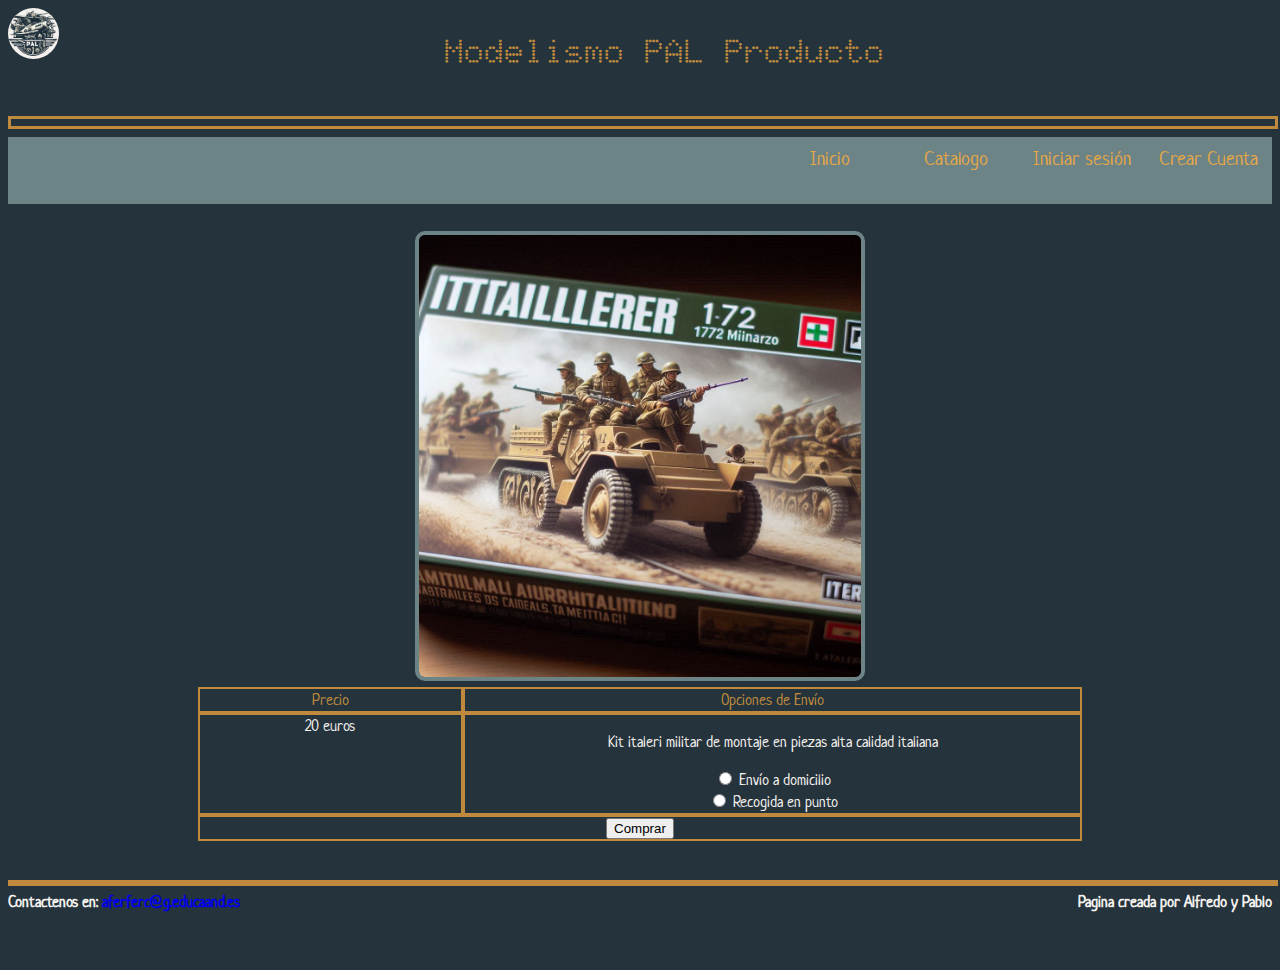
<file: html/productos/producto8.html>
<!DOCTYPE html>
<html lang="en">
<head>
    <meta charset="UTF-8">
    <meta name="viewport" content="width=device-width, initial-scale=1.0">
    <title>Modelismo PAL</title>
    <link rel="stylesheet" href="../../css/style.css">
</head>
<body>
    <header>
        <div>
            <img class="logo" src="../../imagenes/logo-removebg-preview.png" alt="logo">
        </div>
        <h1 id="titulo">Modelismo PAL Producto</h1>
    </header>
    <hr id="hr-superior">
    <nav>
        <div class="separador-nav"></div>
        <a class="boton-nav" href="../../index.html">Inicio</a>
        <a class="boton-nav" href="../catalogo.html">Catalogo</a>
        <a class="boton-nav" href="../inicio sesion.html">Iniciar sesión</a>
        <a class="boton-nav" href="../registro cuenta.html">Crear Cuenta</a>
    </nav>
    <br>
    <div id="separador-izquierdo"></div>
    <section class="cuerpo-producto">
        <article id="img-producto"><a href="../../imagenes/italeri1.jpeg"><img src="../../imagenes/italeri1.jpeg" alt="Producto Italeri"></a></article>
        <article id="producto-precio">Precio</article>
        <article id="producto-precio-valor">20 euros</article>
        <article id="obciones-envio">Opciones de Envío</article>
        <article id="obc-env-valor">
            <p>Kit italeri militar de montaje en piezas alta calidad italiana</p>
            <input type="radio" id="domicilio" name="envio" value="domicilio">
            <label for="domicilio">Envío a domicilio</label><br>
            <input type="radio" id="punto_recogida" name="envio" value="punto_recogida">
            <label for="punto_recogida">Recogida en punto</label>
        </article>
        <article id="boton-compra"><a href="https://www.italeri.com"><button>Comprar</button></article></a>
    </section>
    <div id="separador-derecho"></div>
    <hr id="hr-inferior">
    <footer>
        <span id="footer-text-izquierda">Contactenos en: <a href="mailto:aferferc@g.educaand.es">aferferc@g.educaand.es</a></span>
        <span id="footer-text-derecha">Pagina creada por Alfredo y Pablo</span>
    </footer>
    <script src = "../../eventos.js/eventos.js"></script>
</body>
</html>
</file>
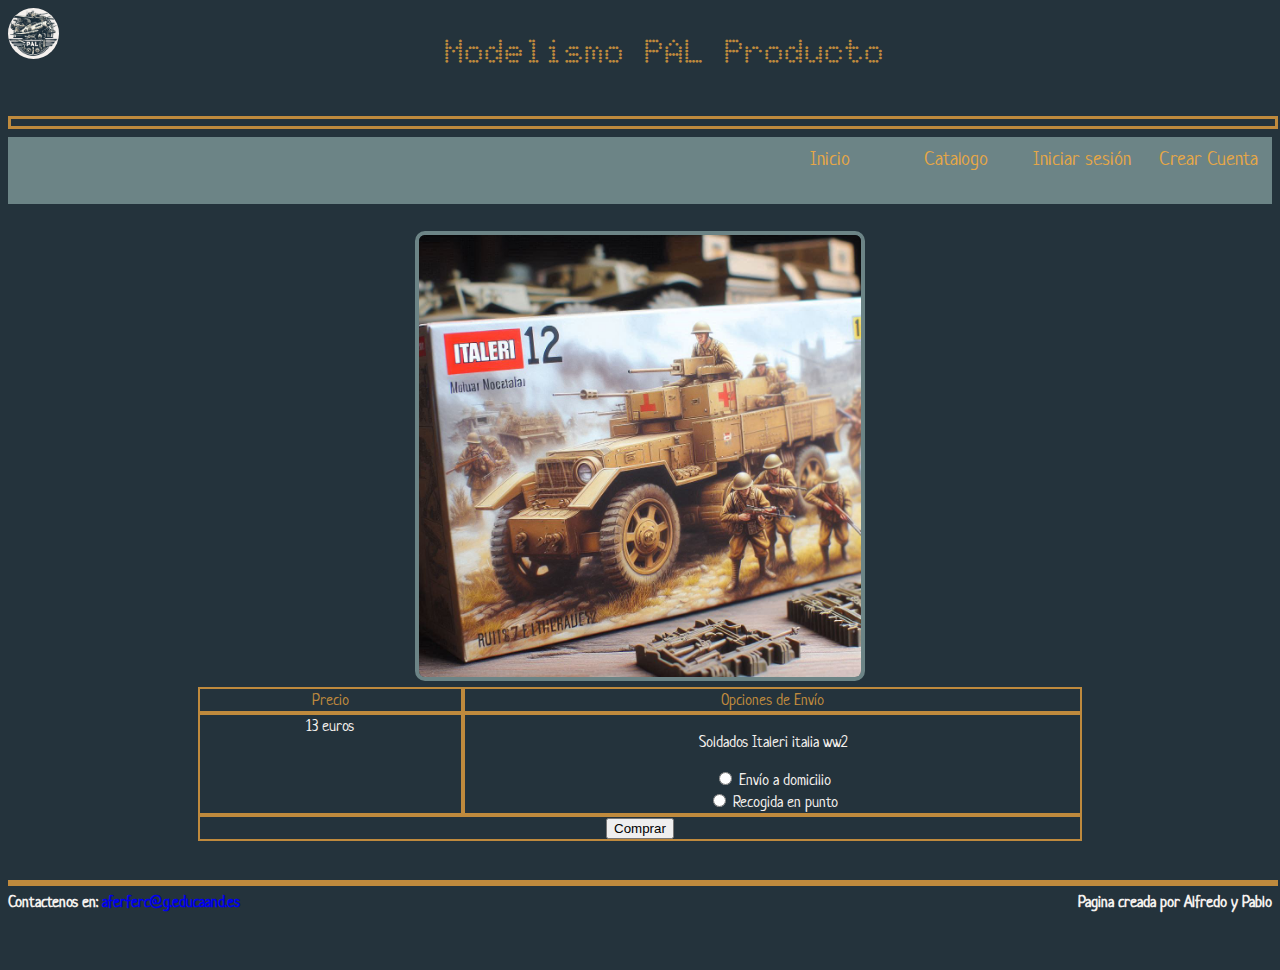
<file: html/productos/producto9.html>
<!DOCTYPE html>
<html lang="en">
<head>
    <meta charset="UTF-8">
    <meta name="viewport" content="width=device-width, initial-scale=1.0">
    <title>Modelismo PAL</title>
    <link rel="stylesheet" href="../../css/style.css">
</head>
<body>
    <header>
        <div>
            <img class="logo" src="../../imagenes/logo-removebg-preview.png" alt="logo">
        </div>
        <h1 id="titulo">Modelismo PAL Producto</h1>
    </header>
    <hr id="hr-superior">
    <nav>
        <div class="separador-nav"></div>
        <a class="boton-nav" href="../../index.html">Inicio</a>
        <a class="boton-nav" href="../catalogo.html">Catalogo</a>
        <a class="boton-nav" href="../inicio sesion.html">Iniciar sesión</a>
        <a class="boton-nav" href="../registro cuenta.html">Crear Cuenta</a>
    </nav>
    <br>
    <div id="separador-izquierdo"></div>
    <section class="cuerpo-producto">
        <article id="img-producto"><a href="../../imagenes/italeri2.jpeg"><img src="../../imagenes/italeri2.jpeg" alt="Producto Italeri"></a></article>
        <article id="producto-precio">Precio</article>
        <article id="producto-precio-valor">13 euros</article>
        <article id="obciones-envio">Opciones de Envío</article>
        <article id="obc-env-valor">
            <p>Soldados Italeri italia ww2</p>
            <input type="radio" id="domicilio" name="envio" value="domicilio">
            <label for="domicilio">Envío a domicilio</label><br>
            <input type="radio" id="punto_recogida" name="envio" value="punto_recogida">
            <label for="punto_recogida">Recogida en punto</label>
        </article>
        <article id="boton-compra"><a href="https://www.italeri.com"><button>Comprar</button></article></a>
    </section>
    <div id="separador-derecho"></div>
    <hr id="hr-inferior">
    <footer>
        <span id="footer-text-izquierda">Contactenos en: <a href="mailto:aferferc@g.educaand.es">aferferc@g.educaand.es</a></span>
        <span id="footer-text-derecha">Pagina creada por Alfredo y Pablo</span>
    </footer>
    <script src = "../../eventos.js/eventos.js"></script>
</body>
</html>
</file>
<file: css/style.css>
@font-face {
    font-family: "Doto";
    src: url(../fuentes/Doto_Rounded-Regular.ttf);
}

@font-face {
    font-family: "Neucha";
    src: url(../fuentes/Neucha-Regular.ttf);
}

body{
    font-family: "Neucha";
    color: #F5F1EE;
    display: grid;
    background-color: #24333c;
    grid-template-areas: "header header header"
                         "hr-superior hr-superior hr-superior"
                         "nav nav nav"
                         "separador-izquierdo section separador-derecho"
                         "hr-inferior hr-inferior hr-inferior"
                         "footer footer footer";
    grid-template-rows: auto 3% auto 70% 2% auto;
    grid-template-columns: 15% 70% 15%;
}

#separador-izquierdo{
    grid-area: separador-izquierdo;
}

#separador-derecho{
    grid-area: separador-derecho;
}

header{
    grid-area: header;
    font-family: "Doto";
    font-size: 17px ;
    text-align: center;
    color: #bf8a3d;
}

.logo{
    background-color: #F5F1EE;
    border-radius: 100px;
    width: 4%;
    float: left;
}

#hr-superior{
    grid-area: hr-superior;
    border: 3px solid #bf8a3d;
    width: 100%;
}

#hr-inferior{
    grid-area: hr-inferior;
    border: 3px solid #bf8a3d;
    width: 100%;
}

nav{
    grid-area: nav;
    display: flex;
    background-color: #6C8486;
}

section{
    grid-area: section;
}

footer{
    display: grid;
    grid-template-areas: "fti ftd";
    grid-area: footer;
    font-weight: bold;
}

#footer-text-izquierda{
    grid-area: fti;
}

#footer-text-derecha{
    grid-area: ftd;
    text-align: right;
}

a{
    text-decoration: none;
}

a:visited{
    text-decoration: none;
    color: blueviolet;
}

.separador-nav{
    margin-left: auto;
}

.boton-nav{
    padding-top: 1vh;
    width: 10%;
    text-align: center;
    height: 5vh;
    color: #e6a747;
    background-color: #6C8486;
    font-size: 20px;
    text-decoration: none;
}

nav > a:visited{
    color: #e6a747;
}

.boton-nav:hover{
    border-bottom: 5px solid #e6a747;
}

.cuerpo-index{
    display: grid;
    text-align: center;
    grid-template-areas: "mini-info mini-info"
                         "info-1 info-1 "
                         "info-2 img-1 "
                         "img-2 info-3 ";
}

.cuerpo-index img{
    width: 47%;
    border-radius: 10px;
    border: 4px solid #6C8486;
}

#mini-info{
    grid-area: mini-info;
    color: #bf8a3d;
    text-align: left;
}

#info-1 {
    grid-area: info-1;
    font-size: 25px;
    font-weight: bold;
}

#info-2 {
    grid-area: info-2;
    text-align: right;
    padding-top: 10vh;
    font-size: 20px;

}

#info-3 {
    grid-area: info-3;
    text-align: left;
    padding-top: 8vh;
    font-size: 20px;
}

#img-1 {
    grid-area: img-1;
}

#img-2 {
    grid-area: img-2;
}

.form-ini {
    margin-top: 10%;
    display: grid;
    grid-template-areas: "titulo-ini titulo-ini"
                         "hr-ini hr-ini"
                         "usu-ini-la usu-ini-in"
                         "email-ini-la email-ini-in"
                         "cont-ini-la cont-ini-in"
                         "mantse-ini-la manse-ini-in"
                         "bor-ini env-ini";
    border: solid #bf8a3d;
    border-radius: 10px;
}


#hr-ini{
    grid-area: hr-ini;
    border: 2px solid;
    border-color: #bf8a3d;
    width: 100%;
}

#titulo-ini{
    grid-area: titulo-ini;
    font-family: "Doto";
    color: #bf8a3d;
    text-align: center;
    font-weight: bold;
    font-size: 25px;
}

#usu-ini-la{
    grid-area: usu-ini-la;
}

#usu-ini-in{
    grid-area: usu-ini-in;
}

#email-ini-la{
    grid-area: email-ini-la;
}

#email-ini-in{
    grid-area: email-ini-in;
}

#cont-ini-la{
    grid-area: cont-ini-la;
}

#cont-ini-in{
    grid-area: cont-ini-in;
}

#mantse-ini-la{
    grid-area: mantse-ini-la;
}

#manse-ini-in{
    grid-area: manse-ini-in;
}

#bor-ini{
    grid-area: bor-ini;
    background-color: #6C8486;
    font-family: "Neucha";
    border: solid;
    border-radius: 8px;
    border-color: #74736F;
    color: #F5F1EE;
}

#env-ini{
    grid-area: env-ini;
    background-color: #6C8486;
    font-family: "Neucha";
    border: solid;
    border-radius: 8px;
    border-color: #74736F;
    color: #F5F1EE;
}

form > input{
    background-color: #6C8486;
    border-radius: 8px;
    color: #F5F1EE;
}

form > label{
    text-align: center;
}

input::placeholder{
    color: #bf8a3d;
}

.cuerpo-ini{
    display: grid;
    grid-template-areas:"formulario-ini separador-ini anuncio-ini" ;
    grid-template-columns: auto 30% auto;
}

.formularion-ini{
    grid-area: formulario-ini;
}

.separador-ini{
    grid-area: separador-ini;
}

.anuncio-ini{
    text-align: center;
    grid-area: anuncio-ini;
    margin-top: 8%;
    display: grid;
    grid-template-areas: "titulo-anu-ini"
                         "hr-anu-sup"
                         "foto-anu-ini"
                         "hr-anu-inf"
                         "audio-anu-ini";
    border: solid #bf8a3d;
    border-radius: 10px;
}

#titulo-anu-ini{
    grid-area: titulo-anu-ini;
    font-size: 15;
    font-family: "Doto";
    font-weight: bold;
}

#foto-anu-ini{
    grid-area: foto-anu-ini;
    border-radius: 10px;
    border: 4px solid #6C8486;
}

#audio-anu-ini{
    grid-area: audio-anu-ini;
}

#hr-anu-sup{
    grid-area: hr-anu-sup;
    border: 2px solid;
    border-color: #bf8a3d;
    width: 100%;
}

#hr-anu-inf{
    grid-area: hr-anu-inf;
    border: 2px solid;
    border-color: #bf8a3d;
    width: 100%;
}

.form-reg {
    grid-area: form-reg ;
    margin-top: 10%;
    display: grid;
    grid-template-areas: "titulo-reg titulo-reg"
                         "hr-reg hr-reg"
                         "usu-reg-la usu-reg-in"
                         "email-reg-la email-reg-in"
                         "cont-reg-la cont-reg-in"
                         "conf-cont-reg-la conf-cont-reg-in"
                         "rec-noti-reg-la rec-noti-reg-in"
                         "bor-reg env-reg";
    border: solid #bf8a3d;
    border-radius: 10px;
}

#titulo-reg{
    grid-area: titulo-reg;
    font-family: "Doto";
    color: #bf8a3d;
    text-align: center;
    font-weight: bold;
    font-size: 25px;
}

#hr-reg{
    grid-area: hr-reg;
    border: 2px solid;
    border-color: #bf8a3d;
    width: 100%;
}

#usu-reg-la{
    grid-area: usu-reg-la;   
}

#usu-reg-in{
    grid-area: usu-reg-in;
}

#email-reg-la{
    grid-area: email-reg-la;
}

#email-reg-in{
    grid-area: email-reg-in;
}

#cont-reg-la{
    grid-area: cont-reg-la;
}

#cont-reg-in{
    grid-area: cont-reg-in;
}

#conf-cont-reg-la{
    grid-area: conf-cont-reg-la;
}

#conf-cont-reg-in{
    grid-area: conf-cont-reg-in;
}

#rec-noti-reg-la{
    grid-area: rec-noti-reg-la;
}

#rec-noti-reg-in{
    grid-area: rec-noti-reg-in;
    margin-left: 10px;
}

#bor-reg{
    grid-area: bor-reg;
    background-color: #6C8486;
    font-family: "Neucha";
    border: solid;
    border-radius: 8px;
    border-color: #74736F;
    color: #F5F1EE;
}

#env-reg{
    grid-area: env-reg;
    background-color: #6C8486;
    font-family: "Neucha";
    border: solid;
    border-radius: 8px;
    border-color: #74736F;
    color: #F5F1EE;
}

.separador-reg{
    grid-area: separador-reg;
}

#hr-anu-reg{
    grid-area: hr-anu-reg;
    border: 2px solid;
    border-color: #bf8a3d;
    width: 100%;
}

#vid-anu-reg{
    grid-area: vid-anu-reg;
    width: 98%;
    border-radius: 10px;
    border: 4px solid #6C8486;
}

#titulo-anu-reg{
    grid-area: titulo-anu-reg;
    font-size: 15;
    font-family: "Doto";
    font-weight: bold;
}

.anuncio-reg{
    text-align: center;
    grid-area: anuncio-reg;
    display: grid;
    grid-template-areas: "titulo-anu-reg"
                         "hr-anu-reg"
                         "vid-anu-reg" ;
    border: solid #bf8a3d;
    border-radius: 10px;
    margin-top: 8%;
}

.cuerpo-reg{
    display: grid;
    grid-template-areas: "form-reg separador-reg anuncio-reg";
    grid-template-columns: auto 10% auto;
}

.galeria-catalogo {
    display: flex;
    flex-wrap: wrap;
    justify-content: center;
    gap: 20px;
    margin-bottom: 13%;
    padding: 20px;
}

.galeria-catalogo figure {
    text-align: center;
    color: #bf8a3d;
    margin: 0;
}

.galeria-catalogo figure img {
    width: 100%;
    height: auto;
    max-width: 200px;
    border-radius: 10px;
    border: 4px solid #6C8486;
}

.galeria-catalogo figcaption {
    margin-top: 10px;
}

.advertencia{
    margin-top: 1%;
    margin-bottom: 7%;
}

#img-producto{
    grid-area: img-producto;
}

#img-producto img{
    border-radius: 10px;
    border: 4px solid #6C8486;
    width: 50%;
}

#producto-precio{
    grid-area: producto-precio;
    border: 2px solid;
    border-color: #bf8a3d;
    color: #bf8a3d;
}

#producto-precio-valor{
    grid-area: producto-precio-valor;
    border: 2px solid;
    border-color: #bf8a3d;
}

#obciones-envio{
    grid-area: obciones-envio;
    border: 2px solid;
    border-color: #bf8a3d;
    color: #bf8a3d;
}

#obc-env-valor{
    grid-area: obc-env-valor;
    border: 2px solid;
    border-color: #bf8a3d;
}

#boton-compra{
    grid-area: boton-compra;
    border: 2px solid;
    border-color: #bf8a3d;
}

.cuerpo-producto{
    margin-top: 3%;
    margin-bottom: 10%;
    text-align: center;
    display: grid;
    grid-template-areas: "img-producto img-producto"
                         "producto-precio obciones-envio"
                         "producto-precio-valor obc-env-valor"
                         "boton-compra boton-compra";
    grid-template-columns: 30% auto;
}
</file>
